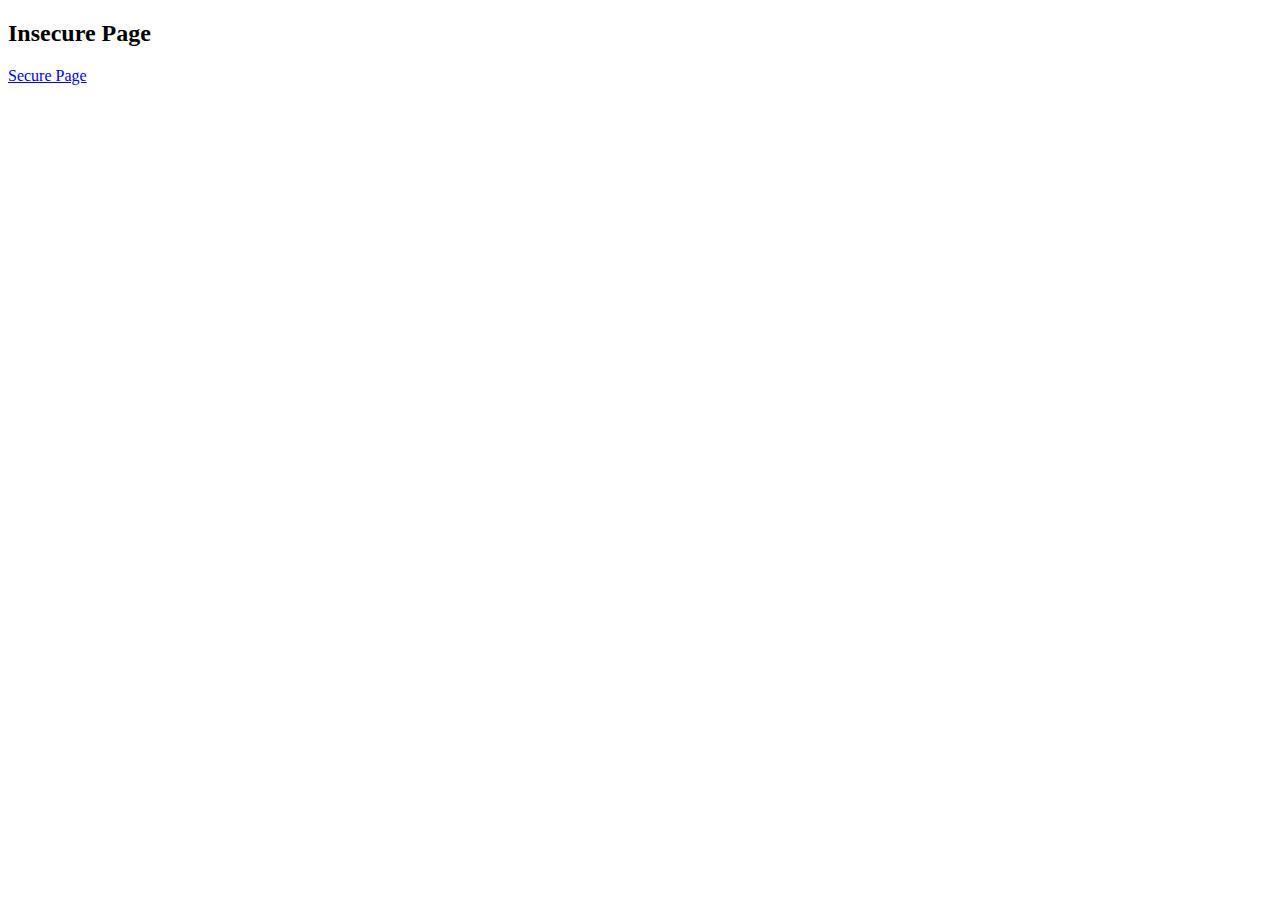
<file: src/main/resources/templates/index.html>
<!DOCTYPE html>
<html lang="en" xmlns:th="www.thymeleaf.org">
<head>
    <meta  charset="UTF-8" ></meta>
    <title>Title</title>
</head>
<body>
<h2>Insecure Page</h2>
<a href="/secure">Secure Page</a>
</body>
</html>
</file>
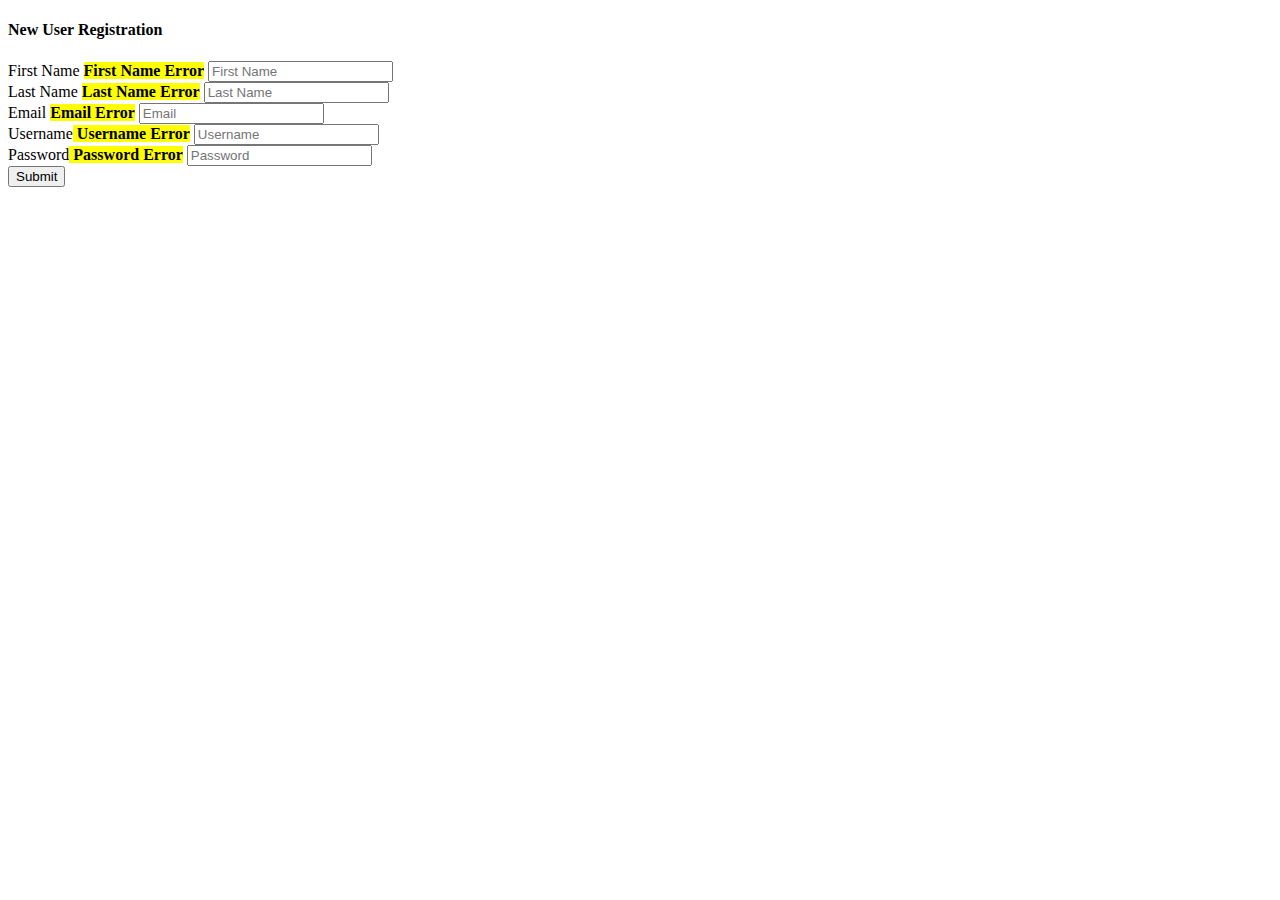
<file: src/main/resources/templates/adminregistration.html>
<!DOCTYPE html>
<html xmlns:th="http://www.thymeleaf.org">
<head>
    <meta charset="utf-8"/>
    <meta http-equiv="X-US-Compatible" content="IE=edge"/>
    <meta name="viewport" content="width=device-width, initial-scale=1" />
    <title>Spring Security Example</title>
</head>
<body>
 <h4>New User Registration</h4>
<form autocomplete="off" action="#" th:action="@{/registerAdmin}" th:object="${user}" method="post">
    First Name <mark><strong>
    <span th:if="${#fields.hasErrors('firstName')}"
          th:errors="*{firstName}">First Name Error</span></strong></mark>
    <input type="text" id="firstName" placeholder="First Name"
           th:field="*{firstName}"/><br/>

    Last Name <mark><strong>
    <span th:if="${#fields.hasErrors('lastName')}"
          th:errors="*{lastName}">Last Name Error</span></strong></mark>
    <input type="text" id="lastName" placeholder="Last Name"
           th:field="*{lastName}"/><br/>

    Email <mark><strong>
    <span th:if="${#fields.hasErrors('email')}"
          th:errors="*{email}">Email Error</span></strong></mark>
    <input type="text" id="email" placeholder="Email"
           th:field="*{email}"/><br/>

    Username<mark><strong>
    <span th:if="${#fields.hasErrors('username')}"
          th:errors="*{username}">Username Error</span></strong></mark>
    <input type="text" id="username" placeholder="Username"
           th:field="*{username}"/><br/>

    Password<mark><strong>
    <span th:if="${#fields.hasErrors('password')}"
          th:errors="*{password}">Password Error</span></strong></mark>
    <input type="text" id="password" placeholder="Password"
           th:field="*{password}"/><br/>

    <button type="submit" class="btn btn-default">Submit</button>

</form>

</body>
</html>
</file>
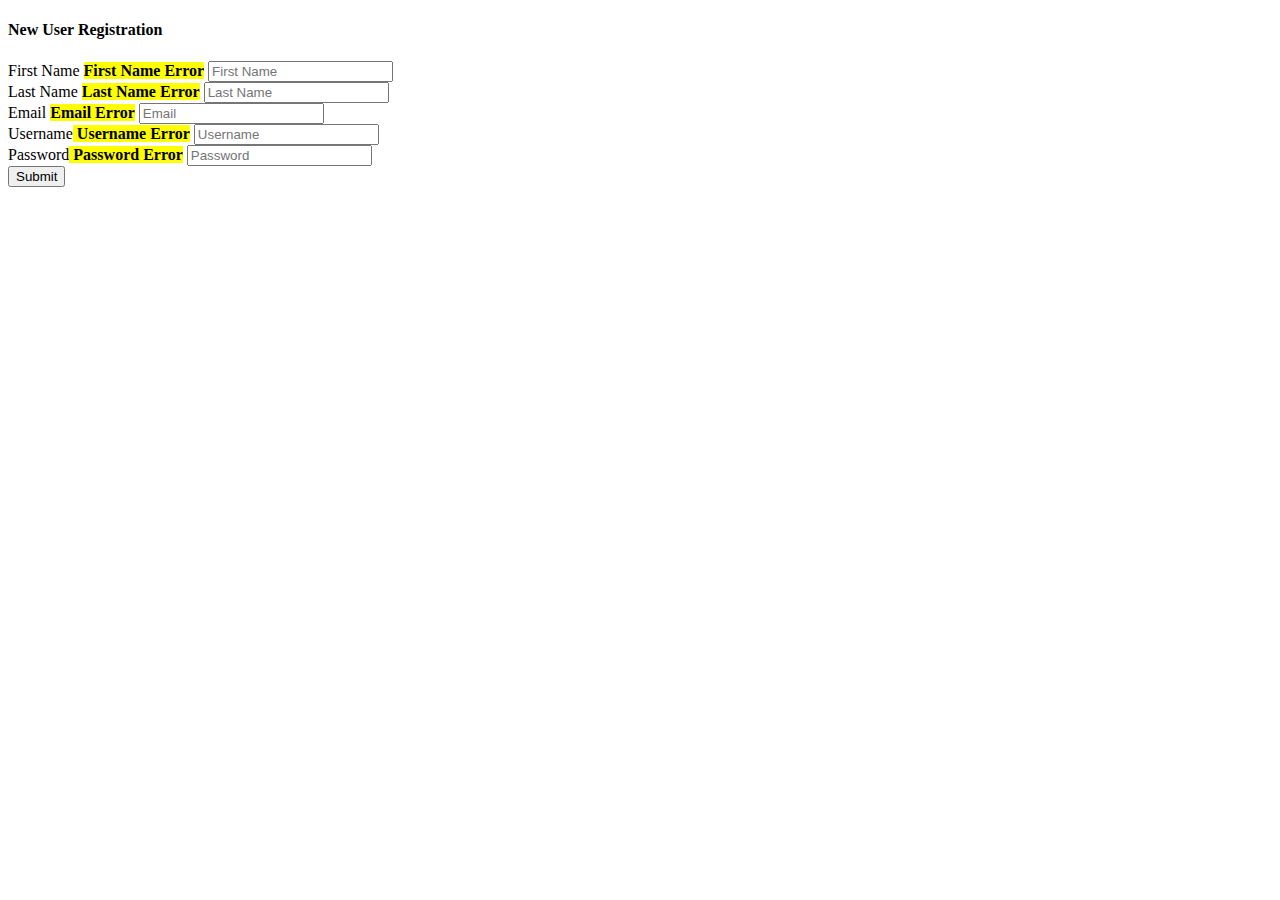
<file: src/main/resources/templates/registration.html>
<!DOCTYPE html>
<html xmlns:th="http://www.thymeleaf.org">
<head>
    <meta charset="utf-8"/>
    <meta http-equiv="X-US-Compatible" content="IE=edge"/>
    <meta name="viewport" content="width=device-width, initial-scale=1" />
    <title>Spring Security Example</title>
</head>
<body>
 <h4>New User Registration</h4>
<form autocomplete="off" action="#" th:action="@{/register}" th:object="${user}" method="post">
    First Name <mark><strong>
    <span th:if="${#fields.hasErrors('firstName')}"
          th:errors="*{firstName}">First Name Error</span></strong></mark>
    <input type="text" id="firstName" placeholder="First Name"
           th:field="*{firstName}"/><br/>

    Last Name <mark><strong>
    <span th:if="${#fields.hasErrors('lastName')}"
          th:errors="*{lastName}">Last Name Error</span></strong></mark>
    <input type="text" id="lastName" placeholder="Last Name"
           th:field="*{lastName}"/><br/>

    Email <mark><strong>
    <span th:if="${#fields.hasErrors('email')}"
          th:errors="*{email}">Email Error</span></strong></mark>
    <input type="text" id="email" placeholder="Email"
           th:field="*{email}"/><br/>

    Username<mark><strong>
    <span th:if="${#fields.hasErrors('username')}"
          th:errors="*{username}">Username Error</span></strong></mark>
    <input type="text" id="username" placeholder="Username"
           th:field="*{username}"/><br/>

    Password<mark><strong>
    <span th:if="${#fields.hasErrors('password')}"
          th:errors="*{password}">Password Error</span></strong></mark>
    <input type="text" id="password" placeholder="Password"
           th:field="*{password}"/><br/>

    <button type="submit" class="btn btn-default">Submit</button>

</form>

</body>
</html>
</file>
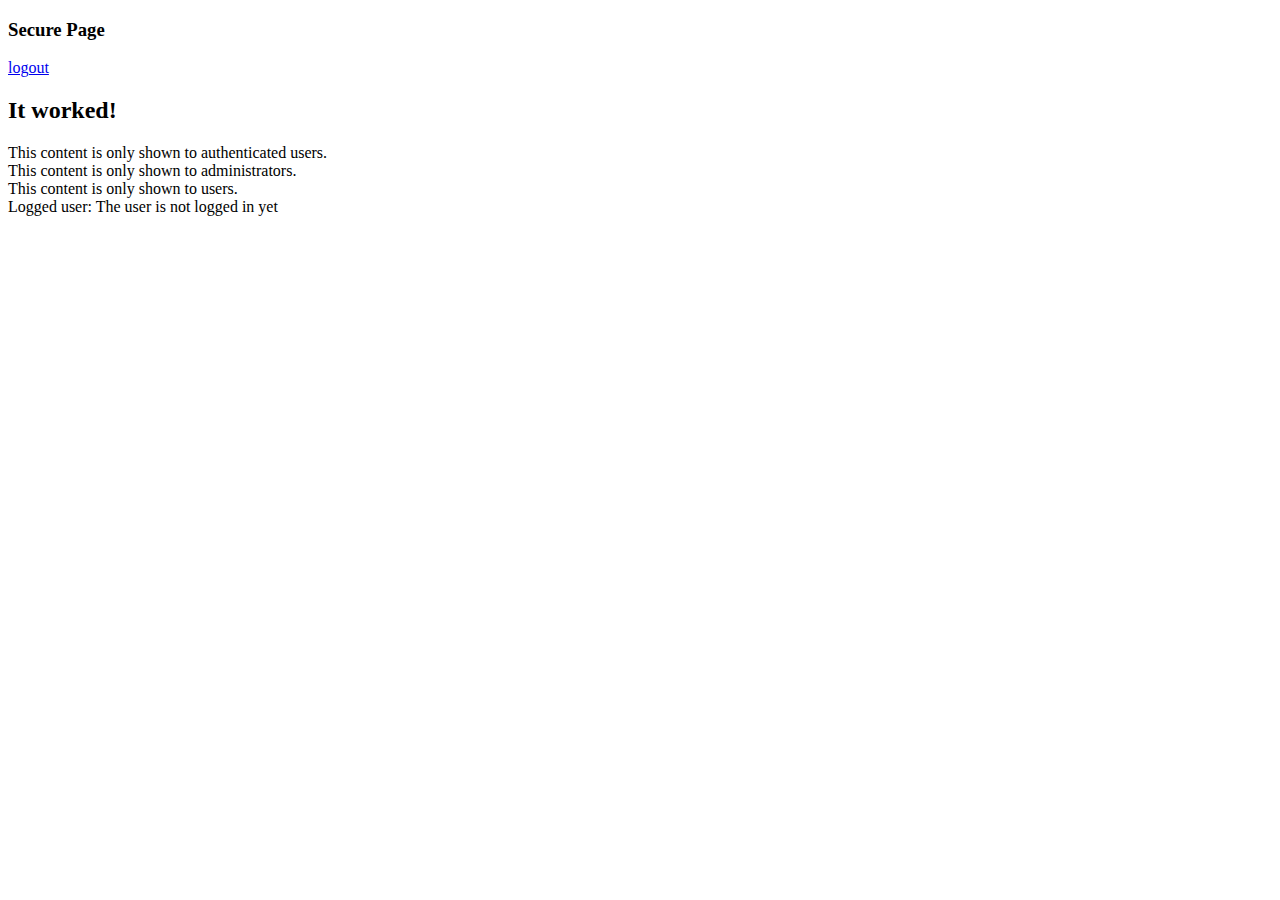
<file: src/main/resources/templates/secure.html>
<!DOCTYPE html>
<html xmlns:th="http://www.thymeleaf.org" xmlns:sec="http://www.w3.org/1999/xhtml">
<head>
    <meta charset="UTF-8"/>
    <title>Title</title>
</head>
<body>
<h3>Secure Page</h3>
<a href="/logout">logout</a>



<p th:text="'Principal: '+ ${pName}" />

<h2>It worked!</h2>
<div sec:authorize="isAuthenticated()">
    This content is only shown to authenticated users.
</div>
<div sec:authorize="hasAuthority('ROLE_ADMIN')">
    This content is only shown to administrators.
</div>
<div sec:authorize="hasAuthority('ROLE_USER')">
    This content is only shown to users.
</div>

Logged user: <span sec:authentication="name">The user is not logged in yet</span>
<!--Roles: <span sec:authentication="principal.authorities">Principal Authorities not set</span>-->

</body>
</html>
</file>
